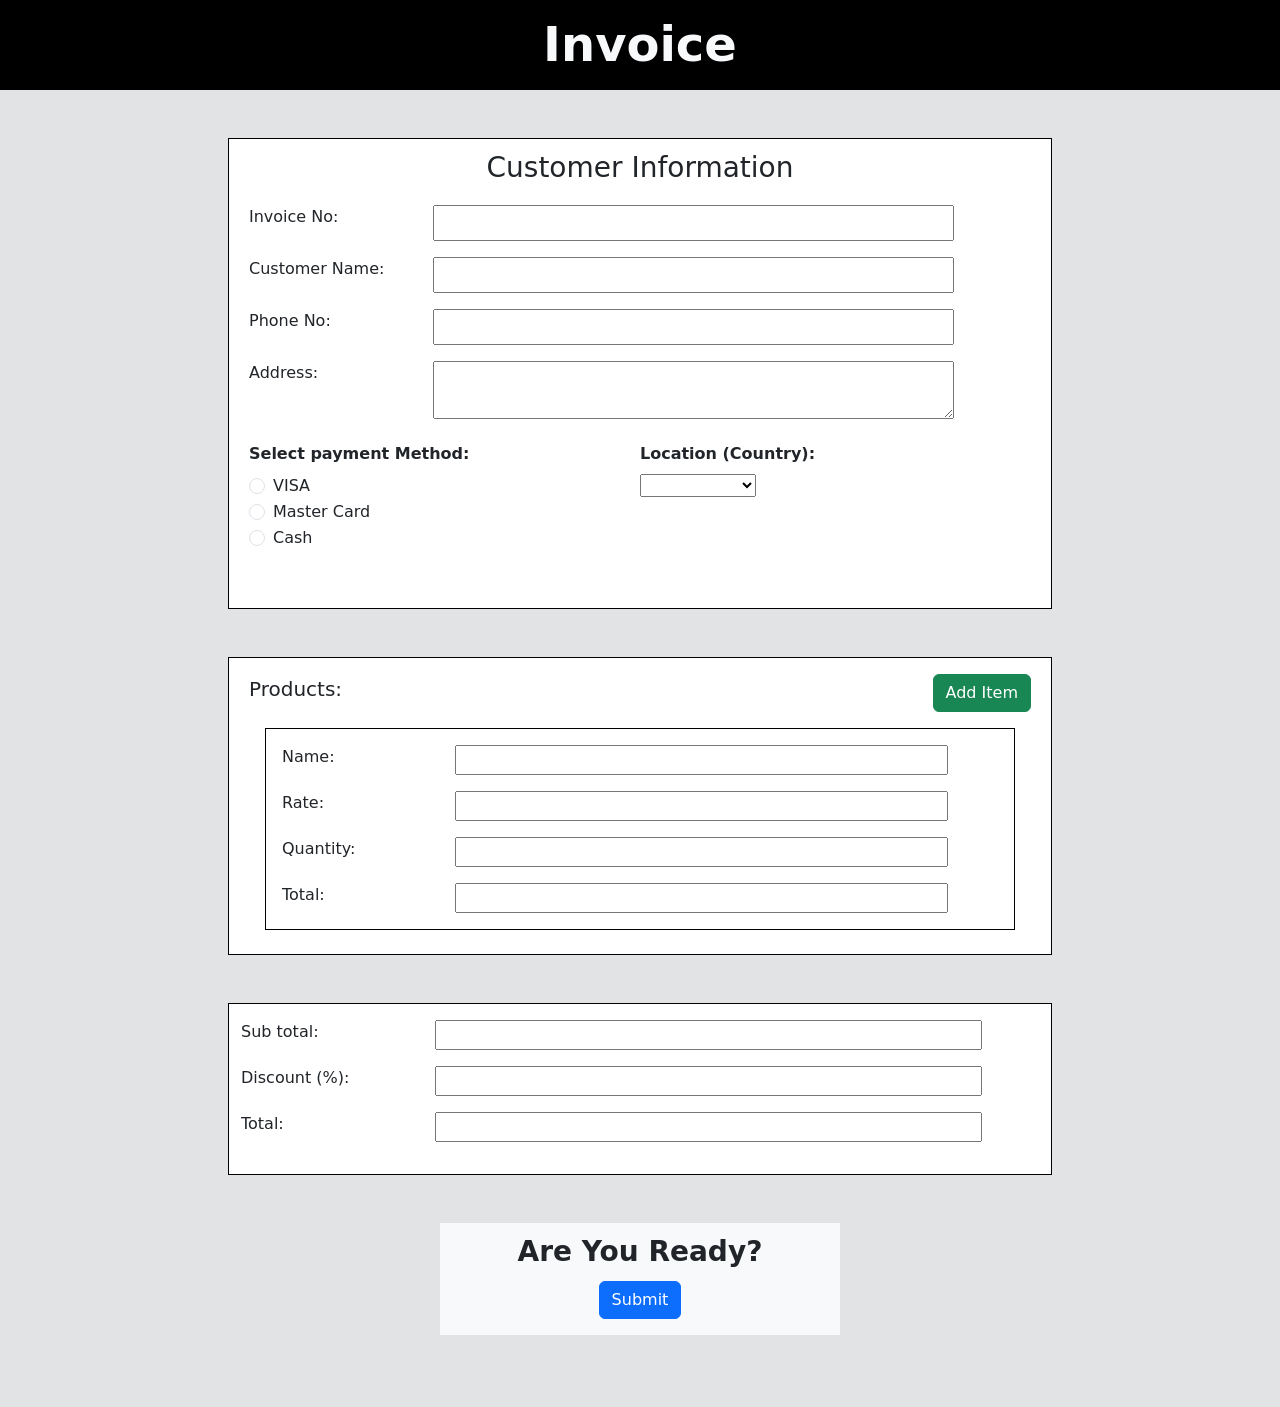
<file: Calculator/index.html>
<!DOCTYPE html>
<html lang="en">

<head>
    <meta charset="UTF-8">
    <meta name="viewport" content="width=device-width, initial-scale=1.0">
    <title>Cart Page</title>

    <!-- Bootstrap CSS -->
    <link href="https://cdn.jsdelivr.net/npm/bootstrap@5.3.7/dist/css/bootstrap.min.css" rel="stylesheet">

    <!-- Bootstrap Icons -->
    <link rel="stylesheet" href="https://cdn.jsdelivr.net/npm/bootstrap-icons@1.11.3/font/bootstrap-icons.min.css">
    <link rel="stylesheet" href="style.css">
</head>

<body>

    <!-- header section -->
    <div class="container-fluid bg-black text-light display-5 d-flex justify-content-center fw-semibold py-3">
        Invoice
    </div>

    <!-- hero section -->
    <div class="container-fluid bg-secondary-subtle py-sm-5">

        <!-- Customer Information -->
        <div class="mx-auto mb-5 section-width">
            <form class="row bg-white p-2 black-border">
                <div class="col-12 text-center fs-3 mb-3">
                    Customer Information
                </div>

                <!-- customer information rows -->
                <div class="row mb-3">
                    <label for="invoiceNo" class="col-sm-3">
                        Invoice No:
                    </label>
                    <input type="number" id="invoiceNo" class="col-sm-8 form-input">
                </div>
                <div class="row mb-3">
                    <label for="customerName" class="col-sm-3">
                        Customer Name:
                    </label>
                    <input type="text" id="customerName" class="col-sm-8 form-input">
                </div>
                <div class="row mb-3">
                    <label for="phoneNo" class="col-sm-3">
                        Phone No:
                    </label>
                    <input type="tel" id="phoneNo" class="col-sm-8 form-input" pattern=[0-9]{11} required>
                </div>
                <div class="row mb-3">
                    <label for="addressName" class="col-sm-3">
                        Address:
                    </label>
                    <div class="col-sm-8 p-0">
                        <textarea id="addressName" rows="2" class="w-100 form-input"></textarea>
                    </div>
                </div>

                <!-- payment method -->
                <div class="row">
                    <div class="col-sm-6 mb-5">
                        <span class="fw-semibold d-block pb-2">
                            Select payment Method:
                        </span>
                        <div class="form-check">
                            <input class="form-check-input" type="radio" name="paymentCheck" id="paymentVisa"
                                value="VISA">
                            <label class="form-check-label" for="paymentVisa">
                                VISA
                            </label>
                        </div>
                        <div class="form-check">
                            <input class="form-check-input" type="radio" name="paymentCheck" id="paymentMasterCard"
                                value="MasterCard">
                            <label class="form-check-label" for="paymentMasterCard">
                                Master Card
                            </label>
                        </div>
                        <div class="form-check">
                            <input class="form-check-input" type="radio" name="paymentCheck" id="paymentCash"
                                value="Cash">
                            <label class="form-check-label" for="paymentCash">
                                Cash
                            </label>
                        </div>
                    </div>

                    <!-- Location -->
                    <div class="col-sm-6">
                        <span class="fw-semibold d-block pb-2">
                            Location (Country):
                        </span>
                        <select id="selectLocation">
                            <option disabled selected class="display-hidden"></option>
                            <option value="Bangladesh">Bangladesh</option>
                            <option value="Australia">Australia</option>
                            <option value="France">France</option>
                            <option value="Argentina">Argentina</option>
                            <option value="Spain">Spain</option>
                            <option value="England">England</option>
                        </select>
                    </div>
                </div>
            </form>
        </div>


        <!-- Product section -->
        <div class="mx-auto mb-5 section-width">
            <form class="row bg-white p-2 black-border">

                <!-- product header -->
                <div class="d-flex pt-2">
                    <div class="fs-5">
                        Products:
                    </div>
                    <div class="ms-auto">
                        <button id="addItemBtn" type="button" class="btn btn-success">
                            Add Item
                        </button>
                    </div>
                </div>

                <!-- product item cart -->
                <div id="productContainer">

                    <!-- product item -->
                    <div class="product-item m-3 black-border">
                        <div class="d-flex p-2">
                            <div class="ms-auto">
                                <button class="btn btn-danger display-hidden">
                                    <i class="bi bi-x fs-6"></i>
                                </button>
                            </div>
                        </div>
                        <div class="row mb-3 px-3">
                            <label class="col-sm-3">
                                Name:
                            </label>
                            <input type="Text" class="col-sm-8 product-name">
                        </div>
                        <div class="row mb-3 px-3">
                            <label class="col-sm-3">
                                Rate:
                            </label>
                            <input type="number" class="col-sm-8 product-rate">
                        </div>
                        <div class="row mb-3 px-3">
                            <label class="col-sm-3">
                                Quantity:
                            </label>
                            <input type="number" class="col-sm-8 product-quantity">
                        </div>
                        <div class="row mb-3 px-3">
                            <label class="col-sm-3">
                                Total:
                            </label>
                            <input readonly class="col-sm-8 product-total">
                        </div>
                    </div>
                </div>
            </form>
        </div>

        <!-- invoice section -->
        <div class="mx-auto mb-5 section-width">
            <form class="row bg-white black-border">
                <div class="invoice-item py-3">

                    <!-- invoice rows -->
                    <div class="row mb-3">
                        <label class="col-sm-3">
                            Sub total:
                        </label>
                        <input readonly class="col-sm-8 invoice-sub-total">
                    </div>
                    <div class="row mb-3">
                        <label class="col-sm-3">
                            Discount (%):
                        </label>
                        <input type="number" id="discountPercentage" class="col-sm-8">
                    </div>
                    <div class="row mb-3">
                        <label class="col-sm-3">
                            Total:
                        </label>
                        <input readonly class="col-sm-8 invoice-total">
                    </div>
                </div>
            </form>
        </div>

        <!-- submit section -->
        <div class="mx-auto bg-light submit-width mb-4">
            <div class="fs-3 d-flex justify-content-center fw-semibold py-2">
                Are You Ready?
            </div>
            <div class="d-flex justify-content-center pb-3">
                <input class="btn btn-primary" type="submit" value="Submit" id="submitBtn">
            </div>
        </div>
    </div>

    <!-- customer & invoice information display section -->
    <div id="DisplayContainer" class="container py-5 display-hidden">
        <div class="row">
            <div id="customerInformation" class="col-12 col-sm-6 p-5 black-border bg-white">
            </div>
            <div id="invoiceInformation" class="col-12 col-sm-6 p-5 black-border bg-white">
            </div>
        </div>

        <!-- product details table section-->
        <div class="row mt-4">
            <div class="col-12 p-3 black-border bg-white">
                <div class="fs-3 fw-semibold mb-4 text-center">
                    Product Details
                </div>
                <table id="productTable" class="table table-bordered text-center">
                    <tr>
                        <th>Name</th>
                        <th>Rate</th>
                        <th>Quantity</th>
                        <th>Total</th>
                    </tr>
                    <tbody id="productTableBody">
                    </tbody>
                </table>
            </div>
        </div>
    </div>

    <!-- Bootstrap JavaScript Bundle (includes Popper) -->
    <script src="https://cdn.jsdelivr.net/npm/bootstrap@5.3.7/dist/js/bootstrap.bundle.min.js"></script>
    <!-- JavaScript link -->
    <script src="script.js"></script>
</body>

</html>
</file>
<file: Calculator/style.css>
/* Main Sections */
.section-width {
    max-width: 800px;
}

.submit-width {
    max-width: 400px;
}

/* Borders */
.black-border {
    border: 1px solid #000;
}

/* Form Inputs */
.form-input {
    padding: 4px 12px;
}

/* Hide Display Initially */
.display-hidden {
    display: none;
}
</file>
